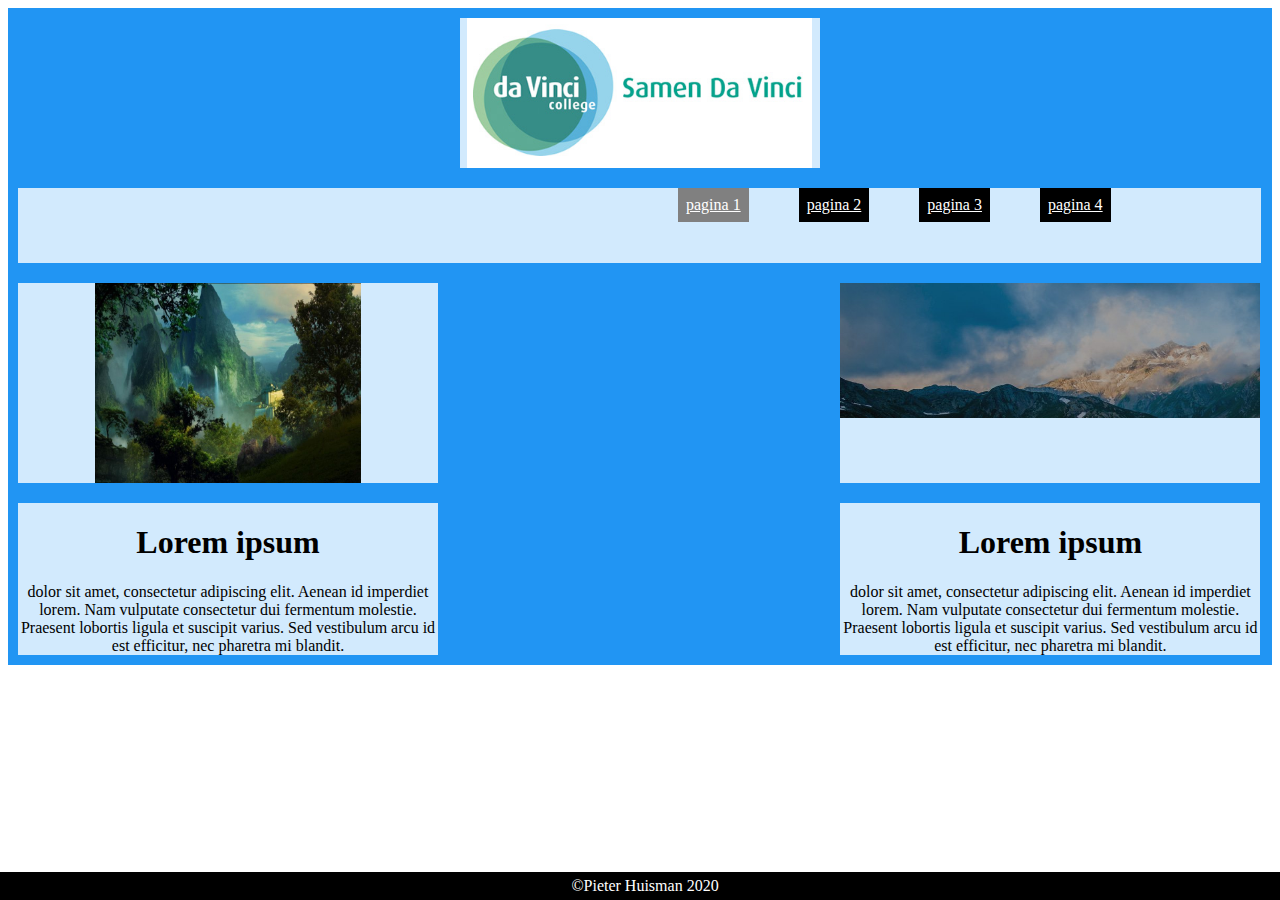
<file: index.html>
<!DOCTYPE html>
<html>
<head>
  <link rel="stylesheet" type="text/css" href="css/style.css">
</head>
<body>

<div class="grid-container">
  <div class="header"><img src="images/logo.jpg"></div>
  <div class="menu"><ul>
    <li><a class="active" href="index.html">pagina 1</a></li>
    <li><a href="page 2.html">pagina 2</a></li>
    <li><a href="page 3.html">pagina 3</a></li>
    <li><a href="page 4.html">pagina 4</a></li>
  </ul></div>
  <div class="photo1"><img src="images/img1.jpg" alt=""></div>  
  <div class="photo2"><img src="images/img2.jpg" alt=""></div>
  <div class="text1"><h1>Lorem ipsum</h1> dolor sit amet, consectetur adipiscing elit. Aenean id imperdiet lorem. Nam vulputate consectetur dui fermentum molestie. Praesent lobortis ligula et suscipit varius. Sed vestibulum arcu id est efficitur, nec pharetra mi blandit.</div>
  <div class="text2"><h1>Lorem ipsum</h1> dolor sit amet, consectetur adipiscing elit. Aenean id imperdiet lorem. Nam vulputate consectetur dui fermentum molestie. Praesent lobortis ligula et suscipit varius. Sed vestibulum arcu id est efficitur, nec pharetra mi blandit.</div>
</div>

<footer class="footer">©Pieter Huisman 2020</footer>

</body>
</html>
</file>
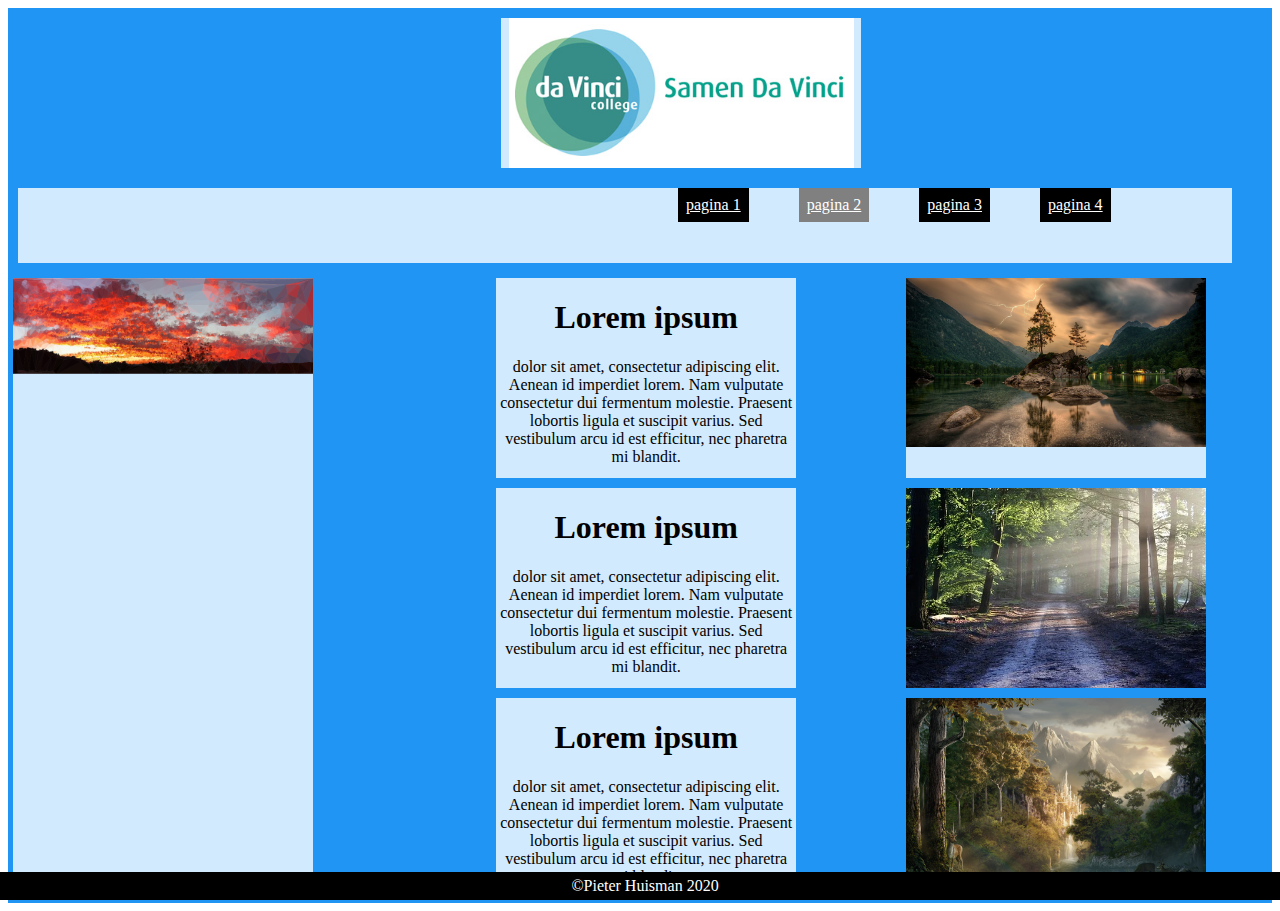
<file: page 2.html>
<!DOCTYPE html>
<html>
<head>
  <link rel="stylesheet" type="text/css" href="css/style.css">
</head>
<body>

<div class="grid-container">
  <div class="header"><img src="images/logo.jpg"></div>
  <div class="menu"><ul>
    <li><a href="index.html">pagina 1</a></li>
    <li><a class="active" href="page 2.html">pagina 2</a></li>
    <li><a href="page 3.html">pagina 3</a></li>
    <li><a href="page 4.html">pagina 4</a></li>
  </ul></div>
  <div class="photo3"><img src="images/img3.png" alt=""></div>  
  <div class="photo4"><img src="images/img4.jpg" alt=""></div>
  <div class="photo5"><img src="images/img5.jpg" alt=""></div>
  <div class="photo6"><img src="images/img6.jpg" alt=""></div>
  <div class="text3"><h1>Lorem ipsum</h1> dolor sit amet, consectetur adipiscing elit. Aenean id imperdiet lorem. Nam vulputate consectetur dui fermentum molestie. Praesent lobortis ligula et suscipit varius. Sed vestibulum arcu id est efficitur, nec pharetra mi blandit.</div>
  <div class="text4"><h1>Lorem ipsum</h1> dolor sit amet, consectetur adipiscing elit. Aenean id imperdiet lorem. Nam vulputate consectetur dui fermentum molestie. Praesent lobortis ligula et suscipit varius. Sed vestibulum arcu id est efficitur, nec pharetra mi blandit.</div>
  <div class="text5"><h1>Lorem ipsum</h1> dolor sit amet, consectetur adipiscing elit. Aenean id imperdiet lorem. Nam vulputate consectetur dui fermentum molestie. Praesent lobortis ligula et suscipit varius. Sed vestibulum arcu id est efficitur, nec pharetra mi blandit.</div>
</div>

<footer class="footer">©Pieter Huisman 2020</footer>

</body>
</html>
</file>
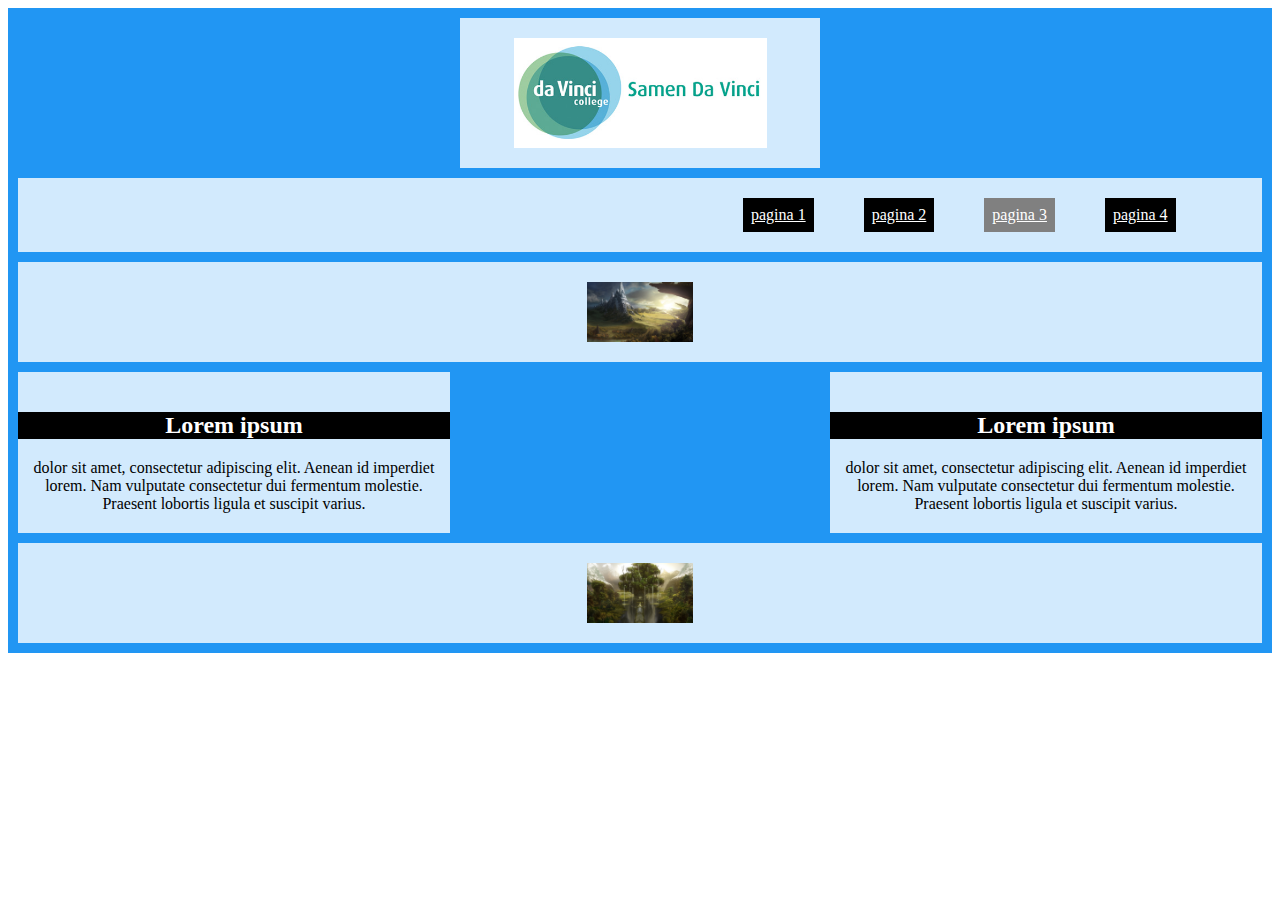
<file: page 3.html>
<!DOCTYPE html>
<html>
<head>
  <link rel="stylesheet" type="text/css" href="css/test3.css">
</head>
<body>

<div class="grid-container">
  <div class="item1"><img src="images/logo.jpg"></div>
  <div class="item2"><ul>
    <li><a href="index.html">pagina 1</a></li>
    <li><a href="page 2.html">pagina 2</a></li>
    <li><a class="active" href="page 3.html">pagina 3</a></li>
    <li><a href="page 4.html">pagina 4</a></li>
  </ul></div>
  <div class="item3"><img src="images/img7.jpg" alt=""></div>  
  <div class="item4"><h2>Lorem ipsum</h2>
    dolor sit amet, consectetur adipiscing elit. Aenean id imperdiet lorem.
    Nam vulputate consectetur dui fermentum molestie. Praesent lobortis
    ligula et suscipit varius.</div>
  <div class="item5"><h2>Lorem ipsum</h2>
    dolor sit amet, consectetur adipiscing elit. Aenean id imperdiet lorem.
    Nam vulputate consectetur dui fermentum molestie. Praesent lobortis
    ligula et suscipit varius.</div>
  <div class="item6"><img src="images/img8.jpg" alt=""></div>
</div>

</body>
</html>
</file>
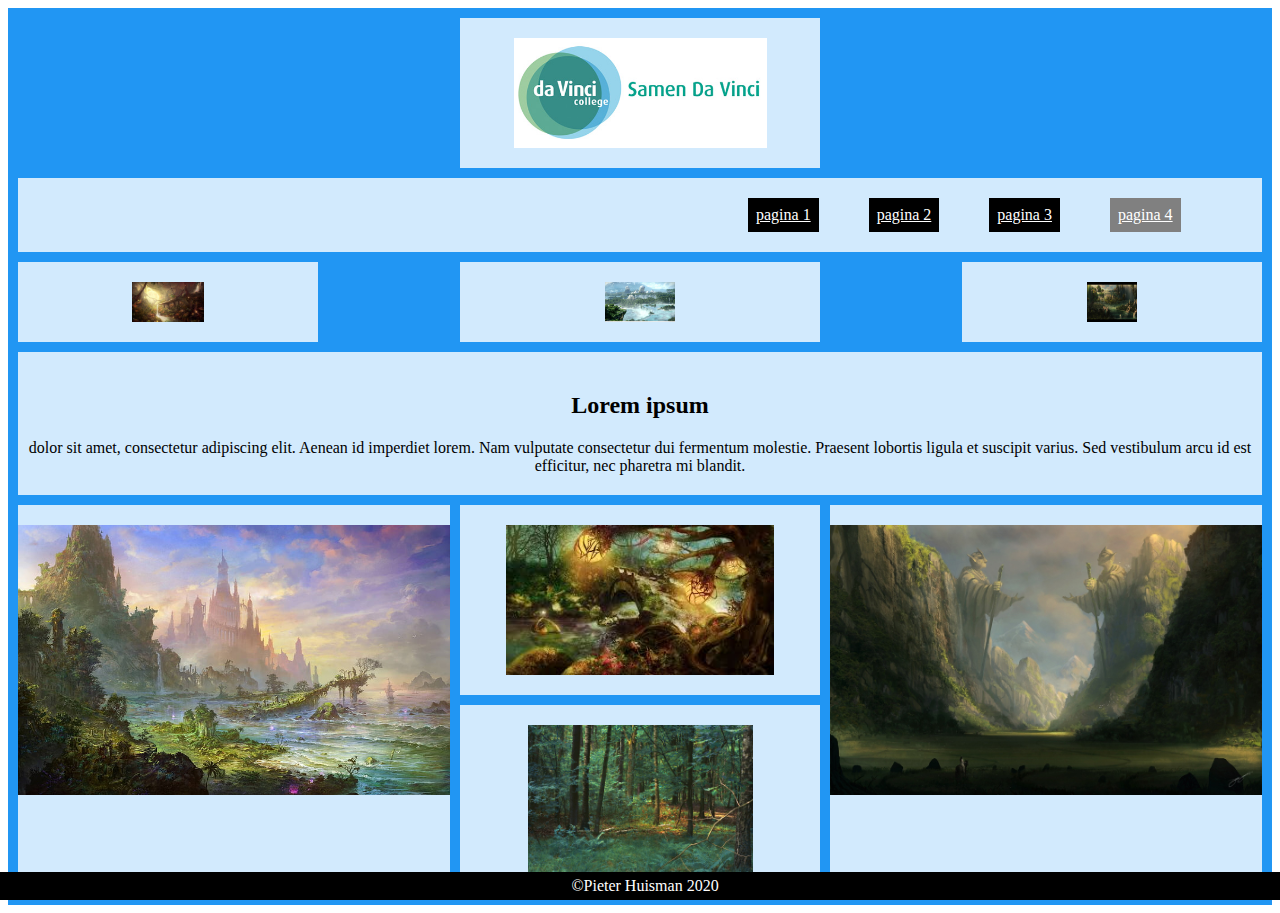
<file: page 4.html>
<!DOCTYPE html>
<html>
  <head>
    <link rel="stylesheet" type="text/css" href="css/test4.css" />
  </head>
  <body>
    <div class="grid-container">
      <div class="item1"><img src="images/logo.jpg"></div>
      <div class="item2">
        <ul>
          <li><a href="index.html">pagina 1</a></li>
          <li><a href="page 2.html">pagina 2</a></li>
          <li><a href="page 3.html">pagina 3</a></li>
          <li><a class="active" href="page 4.html">pagina 4</a></li>
        </ul>
      </div>
      <div class="item3"><img src="images/img9.jpg" alt=""></div>
      <div class="item4"><img src="images/img10.jpg" alt=""></div>
      <div class="item5"><img src="images/img11.jpg" alt=""></div>
      <div class="item6">
        <h2>Lorem ipsum</h2>
        dolor sit amet, consectetur adipiscing elit. Aenean id imperdiet lorem.
        Nam vulputate consectetur dui fermentum molestie. Praesent lobortis
        ligula et suscipit varius. Sed vestibulum arcu id est efficitur, nec
        pharetra mi blandit.
      </div>
      <div class="item7"><img src="images/img12.jpg" alt=""></div>
      <div class="item8"><img src="images/img13.jpg" alt=""></div>
      <div class="item9"><img src="images/img14.jpg" alt=""></div>
      <div class="item10"><img src="images/img15.jpg" alt=""></div>
    </div>

    <footer class="footer">©Pieter Huisman 2020</footer>
  </body>
</html>
</file>
<file: css/style.css>
.grid-container {
  display: grid;
  grid-template-columns: auto auto auto auto auto;
  grid-template-rows: auto auto auto auto auto;
  background-color: #2195f3;
}

.grid-container > div {
  text-align: center;
}

.header {
  grid-column: 3 / 3;
  grid-row: 1;
  text-align: center;
  height: 150px;
  width: 360px;
  background-color: rgba(255, 255, 255, 0.8);
  margin: 10px;
}

img{
  max-width: 100%;
  max-height: 100%;
  margin: auto;
  display: block;
}

.menu {
  grid-column: 1 / 5;
  grid-row: 2;
  height: 75px;
  text-align: center;
  background-color: rgba(255, 255, 255, 0.8);
  margin: 10px;
}

ul {
  list-style-type: none;
  text-align: center;
  margin: 0;
  padding: 0;
  margin-left: 610px;
  overflow: hidden;
}

li {
  display: inline;
  float: left;
}

a {
  display: block;
  padding: 8px;
  margin-left: 50px;
  background-color: black;
  color: white;
}

a.active{
  background-color: gray;
  color: white;
}

.photo1 {
  grid-column: 1 / 3;
  grid-row: 3;
  width: 420px;
  height: 200px;
  text-align: center;
  background-color: rgba(255, 255, 255, 0.8);
  margin: 10px;
}

.photo2 {
  grid-column: 4 / 5;
  grid-row: 3;
  width: 420px;
  height: 200px;
  text-align: center;
  background-color: rgba(255, 255, 255, 0.8);
  margin: 10px;
}

.text1 {
  grid-column: 1 / 2;
  grid-row: 4;
  width: 420px;
  text-align: center;
  background-color: rgba(255, 255, 255, 0.8);
  margin: 10px;
}

.text2 {
  grid-column: 4 / 5;
  grid-row: 4;
  width: 420px;
  text-align: center;
  background-color: rgba(255, 255, 255, 0.8);
  margin: 10px;
}

.footer {
  position: fixed;
  left: 0;
  bottom: 0;
  width: 100%;
  padding: 5px;
  background-color: black;
  color: white;
  text-align: center;
}

.photo3 {
  grid-column: 1 / 2;
  grid-row: 3 / 6;
  width: 300px;
  height: 600px;
  text-align: center;
  background-color: rgba(255, 255, 255, 0.8);
  margin: 5px;
}

.text3 {
  grid-column: 3;
  grid-row: 3;
  width: 300px;
  height: 200px;
  text-align: center;
  background-color: rgba(255, 255, 255, 0.8);
  margin: 5px;
}

.text4 {
  grid-column: 3;
  grid-row: 4;
  width: 300px;
  height: 200px;
  text-align: center;
  background-color: rgba(255, 255, 255, 0.8);
  margin: 5px;
}

.text5 {
  grid-column: 3;
  grid-row: 5;
  width: 300px;
  height: 200px;
  text-align: center;
  background-color: rgba(255, 255, 255, 0.8);
  margin: 5px;
}

.photo4 {
  grid-column: 4 / 5;
  grid-row: 3;
  width: 300px;
  height: 200px;
  text-align: center;
  background-color: rgba(255, 255, 255, 0.8);
  margin: 5px;
}

.photo5 {
  grid-column: 4 / 5;
  grid-row: 4;
  width: 300px;
  height: 200px;
  text-align: center;
  background-color: rgba(255, 255, 255, 0.8);
  margin: 5px;
}

.photo6 {
  grid-column: 4 / 5;
  grid-row: 5;
  width: 300px;
  height: 200px;
  text-align: center;
  background-color: rgba(255, 255, 255, 0.8);
  margin: 5px;
}
</file>
<file: css/test3.css>
.grid-container {
    display: grid;
    grid-template-columns: auto 360px auto;
    grid-gap: 10px;
    background-color: #2196F3;
    padding: 10px;
  }
  
  .grid-container > div {
    background-color: rgba(255, 255, 255, 0.8);
    text-align: center;
    padding: 20px 0;
  }
  
  .item1 {
    grid-column: 2;
    height: 110px;
  }

  img{
    max-width: 100%;
    max-height: 100%;
    margin: auto;
    display: block;
  }

  .item2 {
    grid-column: 1 / 4;
    grid-row: 2;
  }

  ul {
    list-style-type: none;
    text-align: center;
    margin: 0;
    padding: 0;
    margin-left: 675px;
    overflow: hidden;
  }
  
  li {
    display: inline;
    float: left;
  }
  
  a {
    display: block;
    padding: 8px;
    margin-left: 50px;
    background-color: black;
    color: white;
  }

  a.active{
    background-color: gray;
    color: white;
}

h2{
    background-color: black;
    color: white;
}

.item3 {
    grid-column: 1 / 4;
    grid-row: 3;
    height: 60px;
  }

  .item4 {
    grid-column: 1 / 2;
    grid-row: 4;
  }

  .item5 {
    grid-column: 3 / 4;
    grid-row: 4;
  }

  .item6 {
    grid-column: 1 / 4;
    grid-row: 5;
    height: 60px;
  }
</file>
<file: css/test4.css>
.grid-container {
    display: grid;
    grid-template-columns: auto auto 360px auto auto;
    grid-gap: 10px;
    background-color: #2196F3;
    padding: 10px;
    margin: 0 auto;
  }
  
  .grid-container > div {
    background-color: rgba(255, 255, 255, 0.8);
    text-align: center;
    padding: 20px 0;
  }
  
  .item1 {
    grid-column: 3 / 4;
    height: 110px;
  }

  img{
    max-width: 100%;
    max-height: 100%;
    margin: auto;
    display: block;
  }

  .item2 {
    grid-column: 1 / 6;
    grid-row: 2;
  }

  ul {
    list-style-type: none;
    text-align: center;
    margin: 0;
    padding: 0;
    margin-left: 680px;
    overflow: hidden;
  }
  
  li {
    display: inline;
    float: left;
  }
  
  a {
    display: block;
    padding: 8px;
    margin-left: 50px;
    background-color: black;
    color: white;
  }

  a.active{
    background-color: gray;
    color: white;
}

  .item3 {
    grid-column: 1 / 2;
    grid-row: 3;
    height: 40px;
    width: 300px;
  }

  .item4 {
    grid-column: 3 / 4;
    grid-row: 3;
    height: 40px;
    width: 360px;
  }

  .item5 {
    grid-column: 5 / 6;
    grid-row: 3;
    height: 40px;
    width: 300px;
  }

  .item6 {
    grid-column: 1 / 6;
    grid-row: 4;
  }

  .item7 {
    grid-column: 1 / 3;
    grid-row: 5 / 7;
    height: 340px;
  }

  .item8 {
    grid-column: 3 / 4;
    grid-row: 5;
    height: 150px;
  }

  .item9 {
    grid-column: 3 / 4;
    grid-row: 6;
    height: 150px;
  }

  .item10 {
    grid-column: 4 / 6;
    grid-row: 5 / 7;
    height: 340px;
  }

  .footer {
    position: fixed;
    left: 0;
    bottom: 0;
    width: 100%;
    padding: 5px;
    background-color: black;
    color: white;
    text-align: center;
  }
</file>
